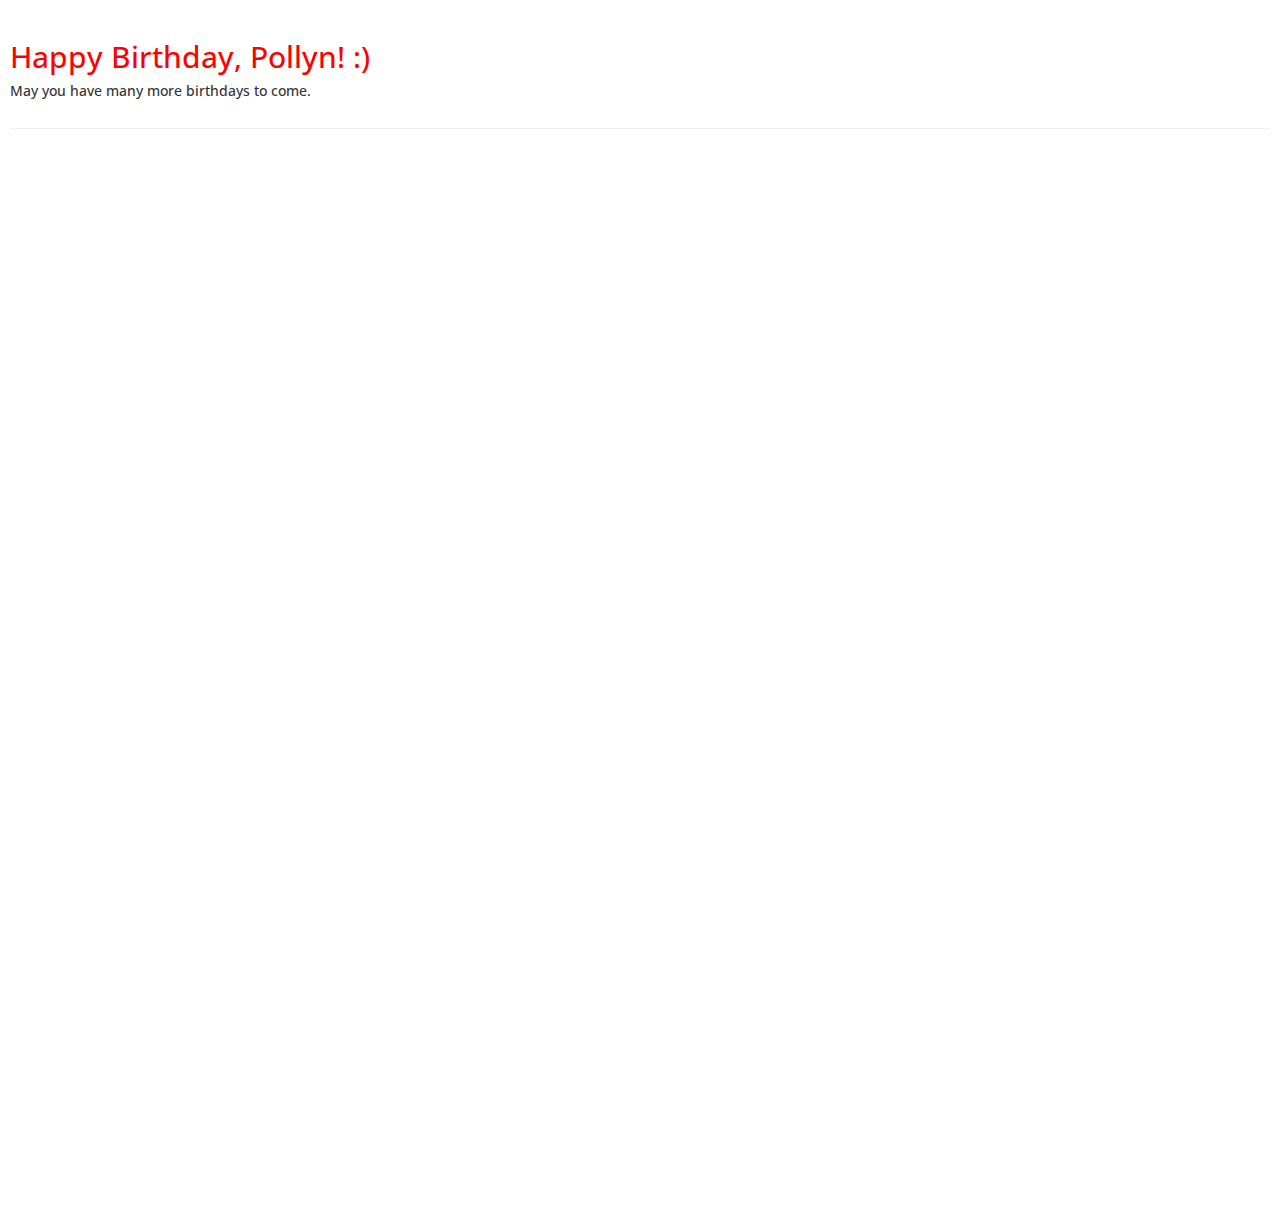
<file: DTR/bin/index.html>
﻿<!DOCTYPE html>
<html xmlns="http://www.w3.org/1999/xhtml">
<head>
      <meta charset="utf-8" />
    <meta name="viewport" content="width=device-width, initial-scale=1.0" />
    <title>Free Bootstrap Admin Template : Binary Admin</title>
	<!-- BOOTSTRAP STYLES-->
    <link href="assets/css/bootstrap.css" rel="stylesheet" />
     <!-- FONTAWESOME STYLES-->
    <link href="assets/css/font-awesome.css" rel="stylesheet" />
     <!-- MORRIS CHART STYLES-->
    <link href="assets/js/morris/morris-0.4.3.min.css" rel="stylesheet" />
        <!-- CUSTOM STYLES-->
    <link href="assets/css/custom.css" rel="stylesheet" />
     <!-- GOOGLE FONTS-->
   <link href='http://fonts.googleapis.com/css?family=Open+Sans' rel='stylesheet' type='text/css' />
</head>
<body>
    <!-- <div id="wrapper"> -->
 
        <!-- <div id="page-wrapper" > -->
            <div id="page-inner">
                <div class="row">
                    <div class="col-md-6">
                     <h2>Happy Birthday, Pollyn! :)</h2>   
                        <h5>May you have many more birthdays to come.</h5>
                    </div>
                </div>              
                 <!-- /. ROW  -->
                  <hr />   
                 <!-- /. ROW  -->           
    </div>
             <!-- /. PAGE INNER  -->
            <!-- </div> -->
         <!-- /. PAGE WRAPPER  -->
        <!-- </div> -->
     <!-- /. WRAPPER  -->
    <!-- SCRIPTS -AT THE BOTOM TO REDUCE THE LOAD TIME-->
    <!-- JQUERY SCRIPTS -->
    <script src="assets/js/jquery-1.10.2.js"></script>
      <!-- BOOTSTRAP SCRIPTS -->
    <script src="assets/js/bootstrap.min.js"></script>
    <!-- METISMENU SCRIPTS -->
    <script src="assets/js/jquery.metisMenu.js"></script>
     <!-- MORRIS CHART SCRIPTS -->
     <script src="assets/js/morris/raphael-2.1.0.min.js"></script>
    <script src="assets/js/morris/morris.js"></script>
      <!-- CUSTOM SCRIPTS -->
    <script src="assets/js/custom.js"></script>
    
   
</body>
</html>
</file>
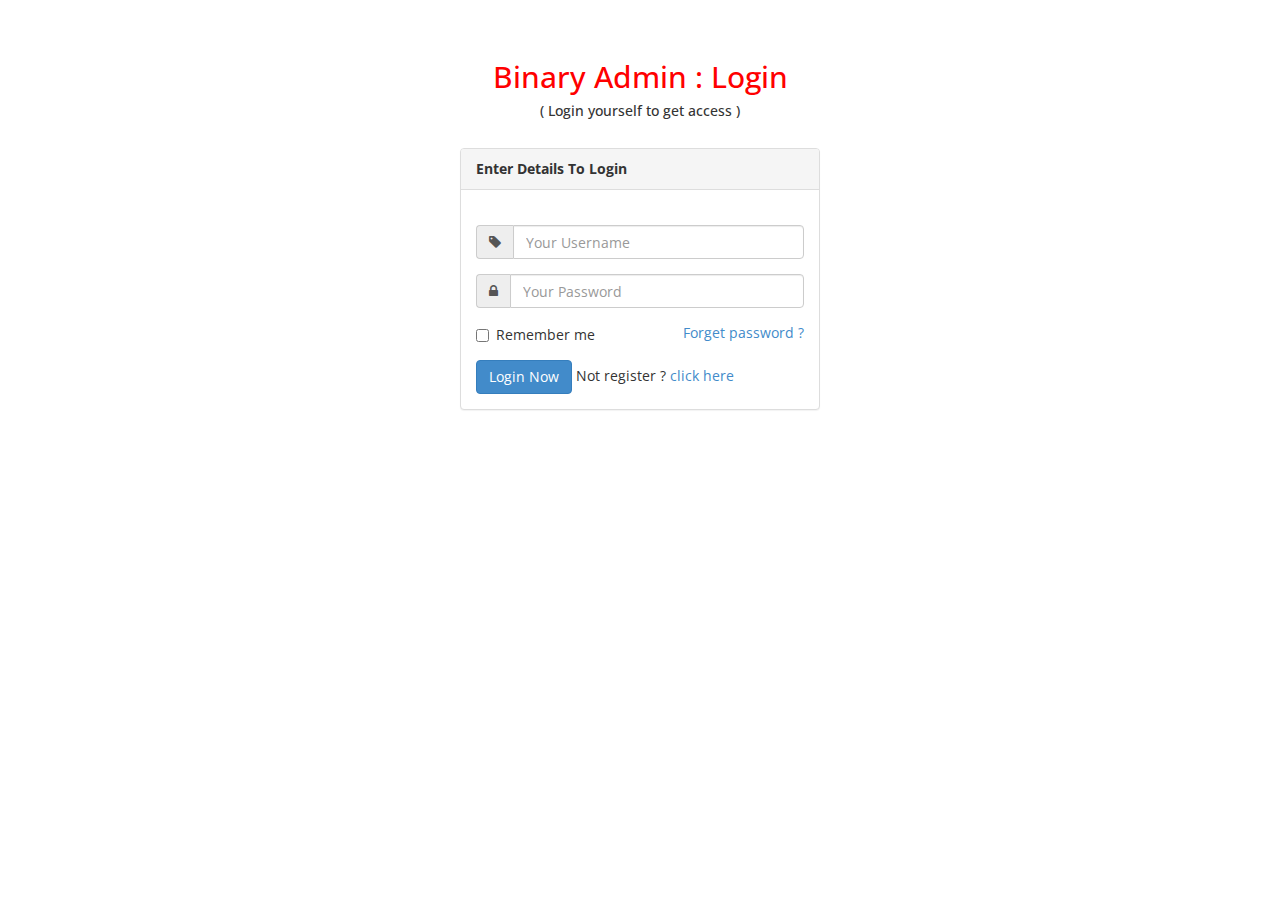
<file: DTR/login.html>
﻿<!DOCTYPE html>
<html xmlns="http://www.w3.org/1999/xhtml">
<head>
    <meta charset="utf-8" />
    <meta name="viewport" content="width=device-width, initial-scale=1.0" />
    <title>Free Bootstrap Admin Template : Binary Admin</title>
	<!-- BOOTSTRAP STYLES-->
    <link href="assets/css/bootstrap.css" rel="stylesheet" />
     <!-- FONTAWESOME STYLES-->
    <link href="assets/css/font-awesome.css" rel="stylesheet" />
        <!-- CUSTOM STYLES-->
    <link href="assets/css/custom.css" rel="stylesheet" />
     <!-- GOOGLE FONTS-->
   <link href='http://fonts.googleapis.com/css?family=Open+Sans' rel='stylesheet' type='text/css' />

</head>
<body>
    <div class="container">
        <div class="row text-center ">
            <div class="col-md-12">
                <br /><br />
                <h2> Binary Admin : Login</h2>
               
                <h5>( Login yourself to get access )</h5>
                 <br />
            </div>
        </div>
         <div class="row ">
               
                  <div class="col-md-4 col-md-offset-4 col-sm-6 col-sm-offset-3 col-xs-10 col-xs-offset-1">
                        <div class="panel panel-default">
                            <div class="panel-heading">
                        <strong>   Enter Details To Login </strong>  
                            </div>
                            <div class="panel-body">
                                <form role="form">
                                       <br />
                                     <div class="form-group input-group">
                                            <span class="input-group-addon"><i class="fa fa-tag"  ></i></span>
                                            <input type="text" class="form-control" placeholder="Your Username " />
                                        </div>
                                                                              <div class="form-group input-group">
                                            <span class="input-group-addon"><i class="fa fa-lock"  ></i></span>
                                            <input type="password" class="form-control"  placeholder="Your Password" />
                                        </div>
                                    <div class="form-group">
                                            <label class="checkbox-inline">
                                                <input type="checkbox" /> Remember me
                                            </label>
                                            <span class="pull-right">
                                                   <a href="#" >Forget password ? </a> 
                                            </span>
                                        </div>
                                     
                                     <a href="index.html" class="btn btn-primary ">Login Now</a>
                                    
                                    Not register ? <a href="registeration.html" >click here </a> 
                                    </form>
                            </div>
                           
                        </div>
                    </div>
                
                
        </div>
    </div>


     <!-- SCRIPTS -AT THE BOTOM TO REDUCE THE LOAD TIME-->
    <!-- JQUERY SCRIPTS -->
    <script src="assets/js/jquery-1.10.2.js"></script>
      <!-- BOOTSTRAP SCRIPTS -->
    <script src="assets/js/bootstrap.min.js"></script>
    <!-- METISMENU SCRIPTS -->
    <script src="assets/js/jquery.metisMenu.js"></script>
      <!-- CUSTOM SCRIPTS -->
    <script src="assets/js/custom.js"></script>
   
</body>
</html>
</file>
<file: DTR/bin/assets/css/custom.css>
/*=============================================================
    Authour URI: www.binarycart.com
    Version: 1.1
    License: MIT
    
    http://opensource.org/licenses/MIT

    100% To use For Personal And Commercial Use.
   
    ========================================================  */
/*==============================================
    GENERAL  STYLES    
    =============================================*/
body {
    font-family: 'Open Sans', sans-serif;
}

 #wrapper {
    width: 100%;
    background:#202020;
}

#page-wrapper {
    padding: 15px 15px;
    min-height: 600px;
    background:#F3F3F3;
   
}
#page-inner {
    width:100%;
    margin:10px 20px 10px 0px;
    background-color:#fff!important;
    padding:10px;
    min-height:1200px;
}

.text-center {
    text-align:center;
}
.no-boder {
    border:1px solid #f3f3f3;
}
h2 {
    color: #f00;
}
h4 {
    padding-top:10px;
}
.square-btn-adjust {
    border: 0px solid transparent; 
   -webkit-border-radius: 0px;
-moz-border-radius: 0px;
border-radius: 0px;

}
p {
    font-size:16px;
    line-height:25px;
    padding-top:20px;
}
/*==============================================
   DASHBOARD STYLES    
    =============================================*/
.panel-back {
    background-color:#F8F8F8;

}
   .noti-box {
min-height: 100px;
padding: 20px;
}

    .noti-box .icon-box {
display: block;
float: left;
margin: 0 15px 10px 0;
width: 70px;
height: 70px;
line-height: 75px;
vertical-align: middle;
text-align: center;
font-size: 40px;
}
.text-box p{
    margin: 0 0 3px;
}
.main-text {
    font-size: 25px;
    font-weight:600;
}
.set-icon {
    -webkit-border-radius: 50px;
-moz-border-radius: 50px;
border-radius: 50px;

}
    .bg-color-green {
background-color: #00CE6F;
color: #fff;
}
 .bg-color-blue {
background-color: #A95DF0;
color: #fff;
}
  .bg-color-red {
background-color: #DB0630;
color: #fff;
}
  .bg-color-brown {
background-color: #B94A00;
color: #fff;
}


 .icon-box-right {
display: block;
float: right;
margin: 0 15px 10px 0;
width: 70px;
height: 70px;
line-height: 75px;
vertical-align: middle;
text-align: center;
font-size: 40px;
}

 .main-temp-back {
background: #8702A8;
color: #FFFFFF;
font-size: 16px;
font-weight: 300;
text-align: center;
}
 .main-temp-back .text-temp {
font-size: 40px;
}
.back-dash {
    padding:20px;
    font-size:20px;
    font-weight:500;
      -webkit-border-radius: 0px;
-moz-border-radius: 0px;
border-radius: 0px;
background-color:#2EA7EB;
color:#fff;
}
    .back-dash p {
        padding-top:16px;
        font-size:13px;
        color:#fff;
        line-height:25px;
        text-align:justify;
    }
    .back-footer-green {
    background-color: #009B50;
    border-top: 0px solid #fff;
}
     .back-footer-red {
    background-color: #AF0000;
    border-top: 0px solid #fff;
}
     .color-bottom-txt {
   color: #000;
font-size: 16px;
line-height: 30px;
}
     /*CHAT PANEL*/
 .chat-panel .panel-body {
height: 450px;
overflow-y: scroll;
}
 .chat-box {
margin: 0;
padding: 0;
list-style: none;
}
 .chat-box li {
margin-bottom: 15px;
padding-bottom: 5px;
border-bottom: 1px dotted #808080;
}
 .chat-box li.left .chat-body {
margin-left: 90px;
}
 .chat-box li .chat-body p {
margin: 0;
color: #8d8888;
}
.chat-img>img {
    margin-left:20px;
}

/*==============================================
    MENU STYLES    
    =============================================*/


.user-image {
    margin: 25px auto;
-webkit-border-radius: 10px;
-moz-border-radius: 10px;
border-radius: 10px;
max-height:170px;
max-width:170px;
}

.navbar-cls-top .navbar-brand {
	color: #fff;
background: #C90000;
width: 260px;
text-align: center;
height: 60px;
font-size: 30px;
font-weight: 700;
}
.active-menu {
    background-color:#C90000!important;
}

.arrow {
    float: right;
}

.fa.arrow:before {
    content: "\f104";
}

.active > a > .fa.arrow:before {
    content: "\f107";
}


.nav-second-level li,
.nav-third-level li {
    border-bottom: none !important;
}

.nav-second-level li a {
    padding-left: 37px;
}

.nav-third-level li a {
    padding-left: 55px;
}
.sidebar-collapse , .sidebar-collapse .nav{
	background:none;
}
.sidebar-collapse .nav {
	padding:0;
}
.sidebar-collapse .nav > li > a {
	color:#fff;
	background:#202020;
	text-shadow:none;
	
}
.sidebar-collapse > .nav > li > a {
	padding:15px 10px;
}
.sidebar-collapse > .nav > li {
	border-bottom: 1px solid rgba(107, 108, 109, 0.19);
}
.sidebar-collapse .nav > li > a:hover,
.sidebar-collapse .nav > li > a:focus {
	
	background:#0A0A0A;
	outline:0;
}

.nav-second-level > li > a:before ,
.nav-third-level > li > a:before {
	content:"";
	display:block;
	position:absolute;
	left:20px;
	width:15px;
	height:1px;
	background:#ff0000;
	top:20px;
}
.nav-second-level > li > a:after,
.nav-third-level > li > a:after {
	content:"";
	display:block;
	position:absolute;
	left:20px;
	width:1px;
	height:100%;
	background:#ff0000;
	top:0px;
	z-index:10;
}
.nav-second-level  > li:last-child > a:after,
.nav-third-level  > li:last-child > a:after {
	height:50%;
}
.nav-third-level > li > a:after,
.nav-third-level > li > a:before  {
	left:40px;
}
.navbar-side {
	border:none;
	background-color: #202020;
	
}
.navbar-cls-top {
	background:#4D4D4D;
	border-bottom:none;
	
}
.navbar-cls-top .navbar-brand:hover {

background: #C90000;
color:#fff;

}

.navbar-default {
border:0px solid black;
     
}
.navbar-header {
    background: #A70303;
}
.navbar-default .navbar-toggle:hover, .navbar-default .navbar-toggle:focus {
background-color: #B40101;
}
.navbar-default .navbar-toggle {
border-color: #fff;
}

.navbar-default .navbar-toggle .icon-bar {
background-color: #FFF;
}
.nav > li > a > i {
    margin-right:10px;
}
/*==============================================
    UI ELEMENTS STYLES     
    =============================================*/
.btn-circle {
width: 50px;
height: 50px;
padding: 6px 0;
 -webkit-border-radius: 25px;
-moz-border-radius: 25px;
border-radius: 25px;
text-align: center;
font-size: 12px;
line-height: 1.428571429;
}

/*==============================================
    MEDIA QUERIES     
    =============================================*/
 
 @media(min-width:768px) {
     #page-wrapper{
               margin: 0 0 0 260px;
        padding: 15px 30px;
        min-height: 1200px;
		
    }
	
	
    .navbar-side {
        z-index: 1;
        position: absolute;
        width: 260px;
    }

   .navbar {
 border-radius: 0px; 
}
   
}
</file>
<file: DTR/assets/css/custom.css>
/*=============================================================
    Authour URI: www.binarycart.com
    Version: 1.1
    License: MIT
    
    http://opensource.org/licenses/MIT

    100% To use For Personal And Commercial Use.
   
    ========================================================  */
/*==============================================
    GENERAL  STYLES    
    =============================================*/
body {
    font-family: 'Open Sans', sans-serif;
}

 #wrapper {
    width: 100%;
    background:#202020;
}

#page-wrapper {
    padding: 15px 15px;
    min-height: 600px;
    background:#F3F3F3;
   
}
#page-inner {
    width:100%;
    margin:10px 20px 10px 0px;
    background-color:#fff!important;
    padding:10px;
    min-height:1200px;
}

.text-center {
    text-align:center;
}
.no-boder {
    border:1px solid #f3f3f3;
}
h2 {
    color: #f00;
}
h4 {
    padding-top:10px;
}
.square-btn-adjust {
    border: 0px solid transparent; 
   -webkit-border-radius: 0px;
-moz-border-radius: 0px;
border-radius: 0px;

}
p {
    font-size:16px;
    line-height:25px;
    padding-top:20px;
}
/*==============================================
   DASHBOARD STYLES    
    =============================================*/
.panel-back {
    background-color:#F8F8F8;

}
   .noti-box {
min-height: 100px;
padding: 20px;
}

    .noti-box .icon-box {
display: block;
float: left;
margin: 0 15px 10px 0;
width: 70px;
height: 70px;
line-height: 75px;
vertical-align: middle;
text-align: center;
font-size: 40px;
}
.text-box p{
    margin: 0 0 3px;
}
.main-text {
    font-size: 25px;
    font-weight:600;
}
.set-icon {
    -webkit-border-radius: 50px;
-moz-border-radius: 50px;
border-radius: 50px;

}
    .bg-color-green {
background-color: #00CE6F;
color: #fff;
}
 .bg-color-blue {
background-color: #A95DF0;
color: #fff;
}
  .bg-color-red {
background-color: #DB0630;
color: #fff;
}
  .bg-color-brown {
background-color: #B94A00;
color: #fff;
}


 .icon-box-right {
display: block;
float: right;
margin: 0 15px 10px 0;
width: 70px;
height: 70px;
line-height: 75px;
vertical-align: middle;
text-align: center;
font-size: 40px;
}

 .main-temp-back {
background: #8702A8;
color: #FFFFFF;
font-size: 16px;
font-weight: 300;
text-align: center;
}
 .main-temp-back .text-temp {
font-size: 40px;
}
.back-dash {
    padding:20px;
    font-size:20px;
    font-weight:500;
      -webkit-border-radius: 0px;
-moz-border-radius: 0px;
border-radius: 0px;
background-color:#2EA7EB;
color:#fff;
}
    .back-dash p {
        padding-top:16px;
        font-size:13px;
        color:#fff;
        line-height:25px;
        text-align:justify;
    }
    .back-footer-green {
    background-color: #009B50;
    border-top: 0px solid #fff;
}
     .back-footer-red {
    background-color: #AF0000;
    border-top: 0px solid #fff;
}
     .color-bottom-txt {
   color: #000;
font-size: 16px;
line-height: 30px;
}
     /*CHAT PANEL*/
 .chat-panel .panel-body {
height: 450px;
overflow-y: scroll;
}
 .chat-box {
margin: 0;
padding: 0;
list-style: none;
}
 .chat-box li {
margin-bottom: 15px;
padding-bottom: 5px;
border-bottom: 1px dotted #808080;
}
 .chat-box li.left .chat-body {
margin-left: 90px;
}
 .chat-box li .chat-body p {
margin: 0;
color: #8d8888;
}
.chat-img>img {
    margin-left:20px;
}

/*==============================================
    MENU STYLES    
    =============================================*/


.user-image {
    margin: 25px auto;
-webkit-border-radius: 10px;
-moz-border-radius: 10px;
border-radius: 10px;
max-height:170px;
max-width:170px;
}

.navbar-cls-top .navbar-brand {
	color: #fff;
background: #C90000;
width: 260px;
text-align: center;
height: 60px;
font-size: 30px;
font-weight: 700;
}
.active-menu {
    background-color:#C90000!important;
}

.arrow {
    float: right;
}

.fa.arrow:before {
    content: "\f104";
}

.active > a > .fa.arrow:before {
    content: "\f107";
}


.nav-second-level li,
.nav-third-level li {
    border-bottom: none !important;
}

.nav-second-level li a {
    padding-left: 37px;
}

.nav-third-level li a {
    padding-left: 55px;
}
.sidebar-collapse , .sidebar-collapse .nav{
	background:none;
}
.sidebar-collapse .nav {
	padding:0;
}
.sidebar-collapse .nav > li > a {
	color:#fff;
	background:#202020;
	text-shadow:none;
	
}
.sidebar-collapse > .nav > li > a {
	padding:15px 10px;
}
.sidebar-collapse > .nav > li {
	border-bottom: 1px solid rgba(107, 108, 109, 0.19);
}
.sidebar-collapse .nav > li > a:hover,
.sidebar-collapse .nav > li > a:focus {
	
	background:#0A0A0A;
	outline:0;
}

.nav-second-level > li > a:before ,
.nav-third-level > li > a:before {
	content:"";
	display:block;
	position:absolute;
	left:20px;
	width:15px;
	height:1px;
	background:#ff0000;
	top:20px;
}
.nav-second-level > li > a:after,
.nav-third-level > li > a:after {
	content:"";
	display:block;
	position:absolute;
	left:20px;
	width:1px;
	height:100%;
	background:#ff0000;
	top:0px;
	z-index:10;
}
.nav-second-level  > li:last-child > a:after,
.nav-third-level  > li:last-child > a:after {
	height:50%;
}
.nav-third-level > li > a:after,
.nav-third-level > li > a:before  {
	left:40px;
}
.navbar-side {
	border:none;
	background-color: #202020;
	
}
.navbar-cls-top {
	background:#4D4D4D;
	border-bottom:none;
	
}
.navbar-cls-top .navbar-brand:hover {

background: #C90000;
color:#fff;

}

.navbar-default {
border:0px solid black;
     
}
.navbar-header {
    background: #A70303;
}
.navbar-default .navbar-toggle:hover, .navbar-default .navbar-toggle:focus {
background-color: #B40101;
}
.navbar-default .navbar-toggle {
border-color: #fff;
}

.navbar-default .navbar-toggle .icon-bar {
background-color: #FFF;
}
.nav > li > a > i {
    margin-right:10px;
}
/*==============================================
    UI ELEMENTS STYLES     
    =============================================*/
.btn-circle {
width: 50px;
height: 50px;
padding: 6px 0;
 -webkit-border-radius: 25px;
-moz-border-radius: 25px;
border-radius: 25px;
text-align: center;
font-size: 12px;
line-height: 1.428571429;
}

/*==============================================
    MEDIA QUERIES     
    =============================================*/
 
 @media(min-width:768px) {
     #page-wrapper{
               margin: 0 0 0 260px;
        padding: 15px 30px;
        min-height: 1200px;
		
    }
	
	
    .navbar-side {
        z-index: 1;
        position: absolute;
        width: 260px;
    }

   .navbar {
 border-radius: 0px; 
}
   
}
</file>
<file: DTR/bin/assets/js/morris/morris-0.4.3.min.css>
.morris-hover{position:absolute;z-index:1000;}.morris-hover.morris-default-style{border-radius:10px;padding:6px;color:#666;background:rgba(255, 255, 255, 0.8);border:solid 2px rgba(230, 230, 230, 0.8);font-family:sans-serif;font-size:12px;text-align:center;}.morris-hover.morris-default-style .morris-hover-row-label{font-weight:bold;margin:0.25em 0;}
.morris-hover.morris-default-style .morris-hover-point{white-space:nowrap;margin:0.1em 0;}
</file>
